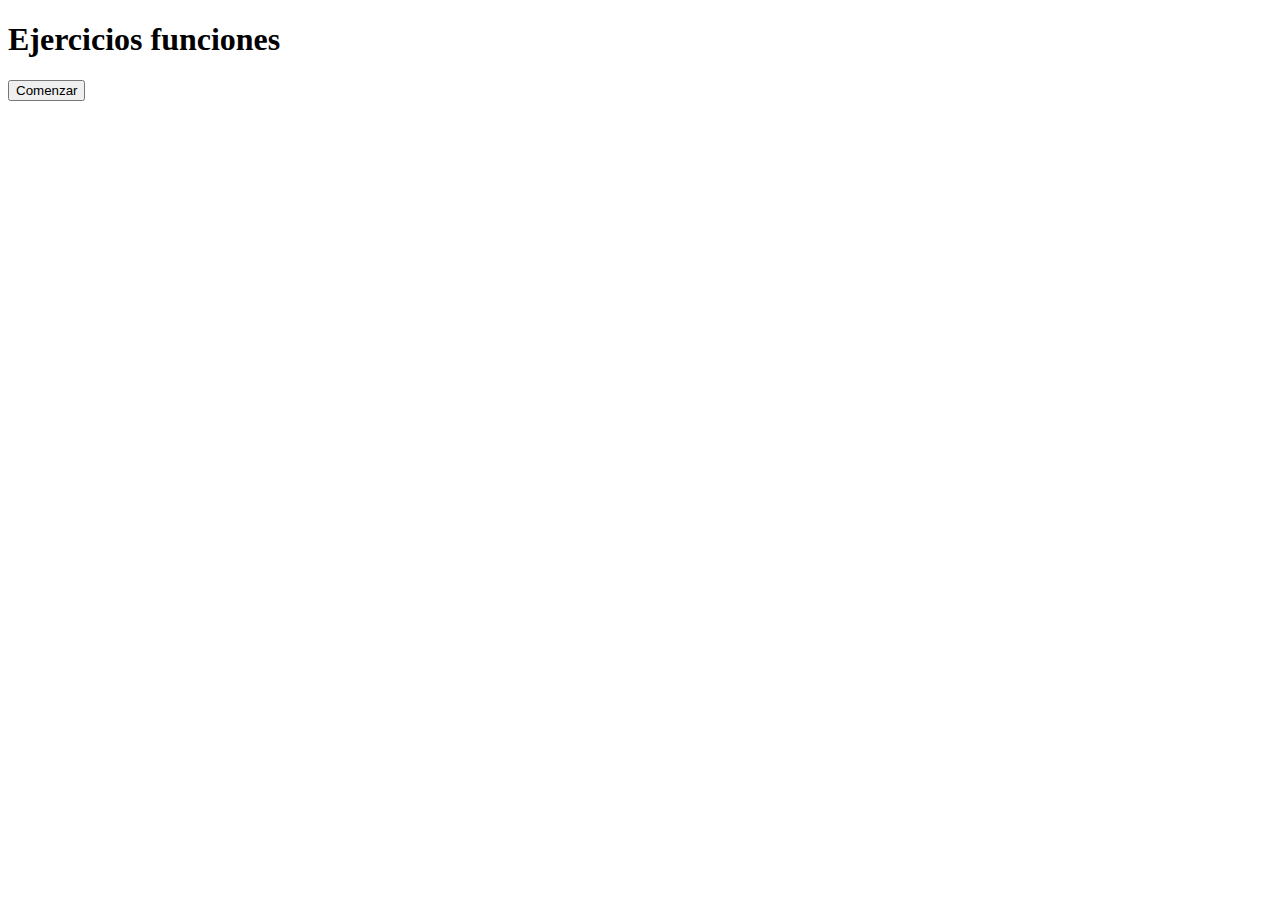
<file: abrahamfunciones/inicio/index.html>
<!DOCTYPE html>
<html lang="es">
<head>
  <meta charset="UTF-8">
  <title>abraham contreras carrasco</title>
  <style>
  iframe {
      width: 100%;
      height: 600px;
      border: none;
      margin-top: 20px;
      background: #74dbd5;
}
  </style>
</head>
<body>
  <h1>Ejercicios funciones</h1>

  <button id="btn-comenzar">Comenzar</button>
  <button id="btn-anterior" style="display: none;">Anterior problema</button>
  <button id="btn-siguiente" style="display: none;">Siguiente problema</button>
  <button id="btn-inicio" style="display: none;">Volver al inicio</button>

  <iframe id="visor-problemas" style="display: none;"></iframe>

  <script>
    const problemas = [
      "../problema1/index.html",
      "../problema2/index.html",
      "../problema3/index.html",
      "../problema4/index.html",
      "../problema5/index.html",
      "../problema6/index.html",
      "../problema7/index.html",
      "../problema8/index.html",
      "../problema9/index.html",
      "../problema10/index.html",
      "../problema11/index.html",
      "../problema12/index.html",
      "../problema13/index.html"
    ];

    let indice = 0;

    const iframe = document.getElementById('visor-problemas');
    const btnComenzar = document.getElementById('btn-comenzar');
    const btnAnterior = document.getElementById('btn-anterior');
    const btnSiguiente = document.getElementById('btn-siguiente');
    const btnInicio = document.getElementById('btn-inicio');

    btnComenzar.addEventListener('click', () => {
      indice = 0;
      iframe.src = problemas[indice];
      iframe.style.display = 'block';
      btnAnterior.style.display = 'inline-block';
      btnSiguiente.style.display = 'inline-block';
      btnInicio.style.display = 'inline-block';
      btnComenzar.style.display = 'none';
    });

    btnAnterior.addEventListener('click', () => {
      indice = (indice - 1 + problemas.length) % problemas.length;
      iframe.src = problemas[indice];
    });

    btnSiguiente.addEventListener('click', () => {
      indice = (indice + 1) % problemas.length;
      iframe.src = problemas[indice];
    });

    btnInicio.addEventListener('click', () => {
      indice = 0;
      iframe.src = '';
      iframe.style.display = 'none';
      btnAnterior.style.display = 'none';
      btnSiguiente.style.display = 'none';
      btnInicio.style.display = 'none';
      btnComenzar.style.display = 'inline-block';
    });
  </script>
</body>
</html>
</file>
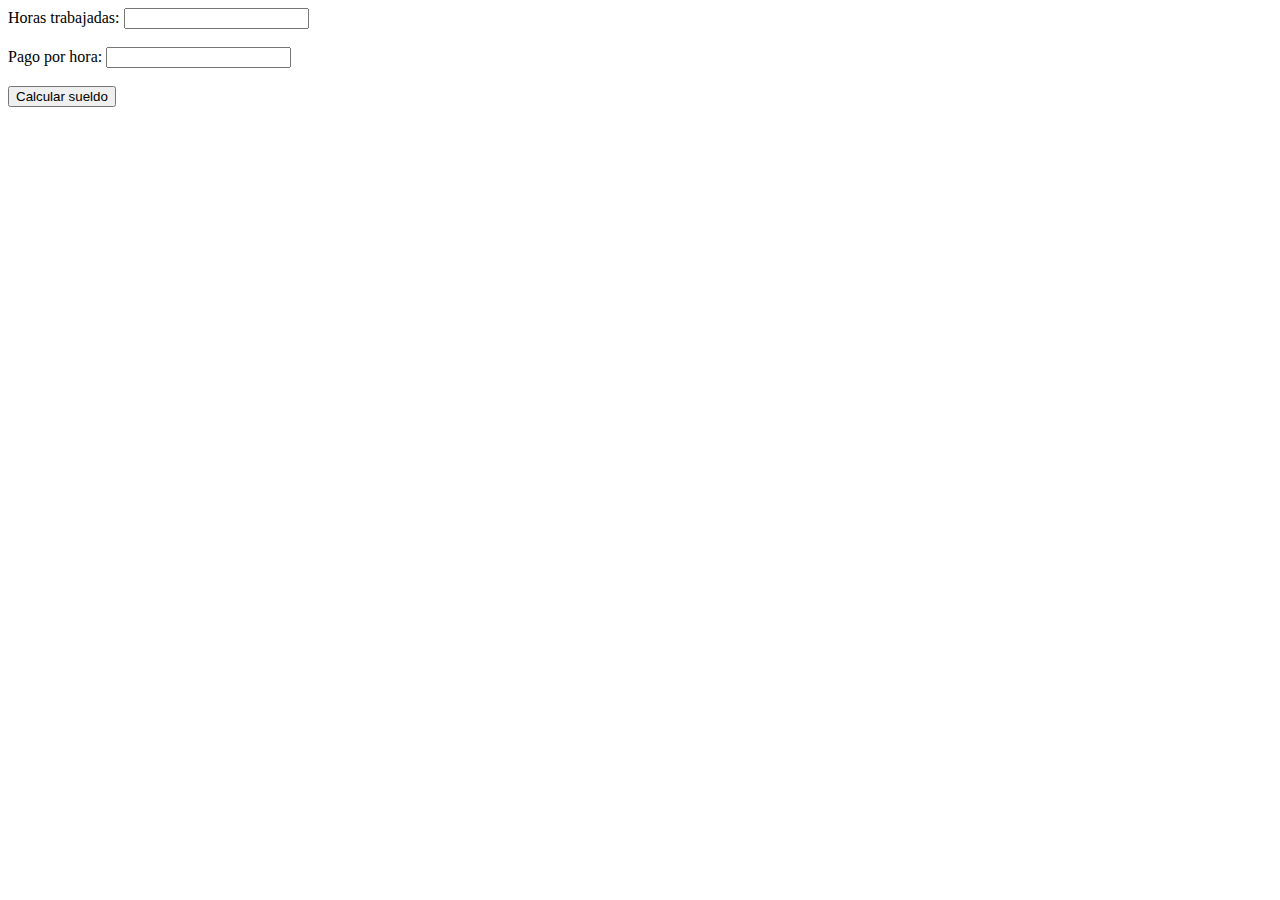
<file: abrahamfunciones/problema2/index.html>
<!DOCTYPE html>
<html lang="es">
<head>
  <meta charset="UTF-8" />
  <title>3.2 - Sueldo semanal</title>
</head>
<body>

<label>Horas trabajadas:</label>
<input type="number" id="horas" />
<br><br>

<label>Pago por hora:</label>
<input type="number" id="pago" />
<br><br>

<button onclick="calcularSueldo()">Calcular sueldo</button>

<p id="resultado"></p>

<script src="../funciones.js"></script>
</body>
</html>
</file>
